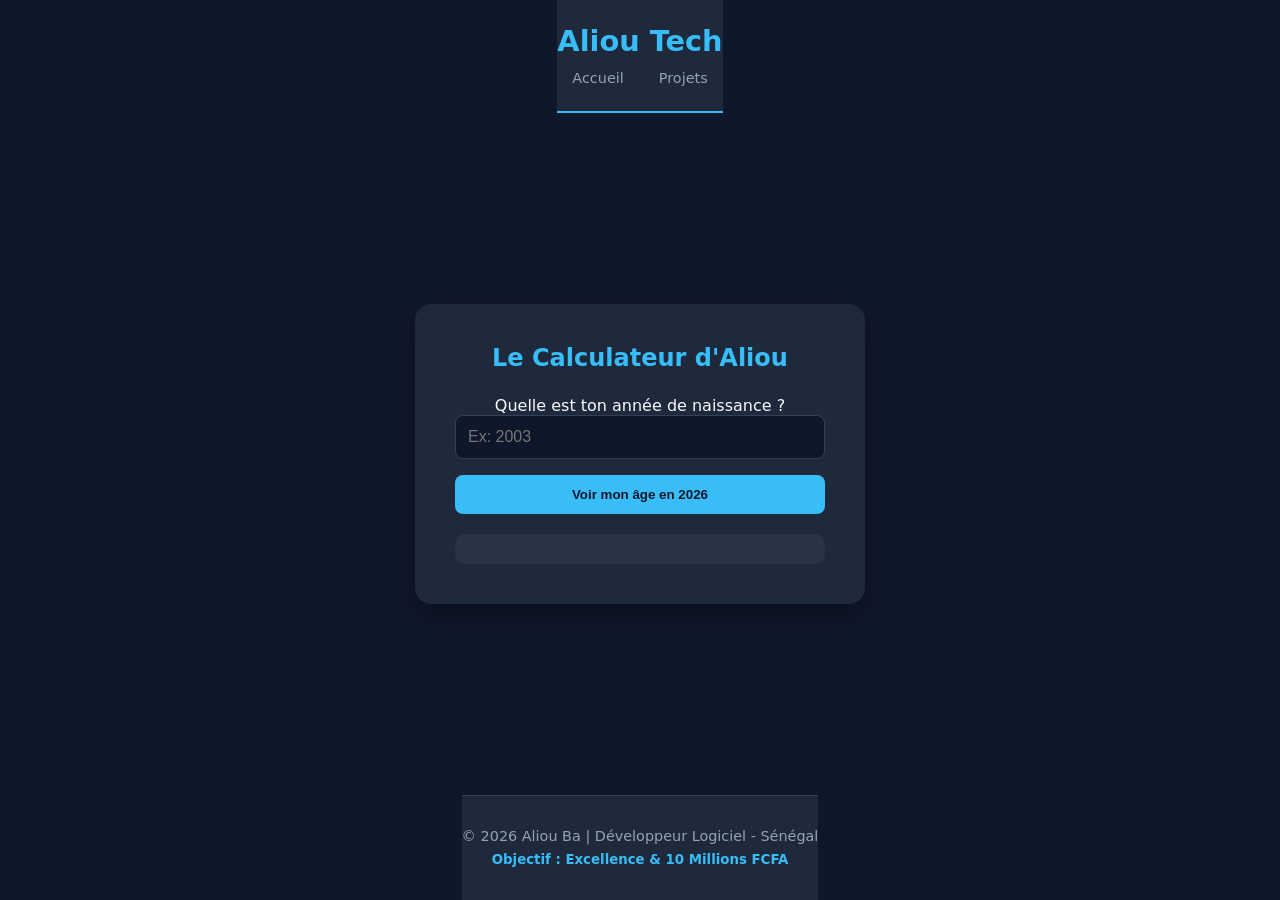
<file: index.html>
<!DOCTYPE html>
<html lang="fr">
<head>
  <meta charset="UTF-8">
  <meta name="viewport" content="width=device-width, initial-scale=1.0">
  <link rel="stylesheet" href="style.css">
  <title>Calculateur d'Âge | Aliou Ba</title>
  <meta name="description" content="Le super calculateur d'âge d'Aliou, futur expert en génie logiciel au Sénégal.">
  <meta name="keywords" content="Aliou, Calculateur, Sénégal, Génie Logiciel">
</head>
<body>

    <header class="main-header">
        <div class="container">
            <h1>Aliou <span class="highlight">Tech</span></h1>
            <nav>
                <a href="#">Accueil</a>
                <a href="#projets">Projets</a>
            </nav>
        </div>
    </header>

    <main class="content">
        <div class="calculator-card">
            <h1>Le Calculateur d'Aliou</h1>

            <p>Quelle est ton année de naissance ?</p>
            <input type="number" id="boite_annee" placeholder="Ex: 2003">

            <button onclick="calculer()">Voir mon âge en 2026</button>

            <h2 id="zone_resultat"></h2>
        </div>
    </main>

    <footer class="main-footer">
        <div class="container">
            <p>&copy; 2026 Aliou Ba | Développeur Logiciel - Sénégal</p>
            <small>Objectif : Excellence & 10 Millions FCFA</small>
        </div>
    </footer>

    <script>
        function calculer() {
            let annee = document.getElementById("boite_annee").value;
            let resultat = document.getElementById("zone_resultat");
            
            if (!annee) {
                resultat.textContent = "Choisis une année d'abord ! 😊";
                resultat.style.color = "#fbbf24"; 
                return;
            }

            let age = 2026 - annee;

            if (isNaN(age)) {
                resultat.textContent = "Hé, ce n'est pas une année valide ! 🧐";
                resultat.style.color = "#fbbf24";
                return;
            }

            if (annee < 1900) {
                resultat.textContent = "Oula, tu es un voyageur du temps ? 🚀";
                resultat.style.color = "#fbbf24";
            }
            else if (annee > 2026) {
                resultat.textContent = "Attends... tu n'es pas encore né ! 🤔";
                resultat.style.color = "#fbbf24";
            } 
            else if (age < 18) {
                resultat.textContent = "Tu as " + age + " ans, tu es encore mineur ! 😎";
                resultat.style.color = "#f87171";
            }
            else if (age > 100) {
                resultat.textContent = "Wow, " + age + " ans ? Respect, doyen ! 👴";
                resultat.style.color = "#c084fc";
            } 
            else {
                resultat.textContent = "Tu as " + age + " ans en 2026. ✅";
                resultat.style.color = "#4ade80";
            }
        }
    </script>
</body>
</html>
</file>
<file: style.css>
body {
    background-color: #0f172a; /* Bleu nuit très foncé */
    color: #f8fafc;            /* Blanc cassé pour la lecture */
    font-family: 'Segoe UI', Tahoma, Geneva, Verdana, sans-serif;
    display: flex;
    flex-direction: column;
    align-items: center;
    justify-content: center;
    height: 100vh;
    margin: 0;
  }

  h1 { color: #38bdf8; } /* Titre en bleu ciel */

  input {
    padding: 10px;
    border-radius: 5px;
    border: none;
    margin-bottom: 10px;
    width: 200px;
  }

  button {
    background-color: #38bdf8;
    color: #0f172a;
    padding: 12px 24px;
    border: none;
    border-radius: 8px;
    cursor: pointer;
    font-weight: bold;
    transition: 0.3s; /* Petit effet de transition */
  }

  button:hover {
    background-color: #0ea5e9; /* Plus foncé au survol */
    transform: scale(1.05);    /* Grossit un tout petit peu */
  }

  #zone_resultat {
    margin-top: 20px;
    font-weight: bold;
  }
  #zone_resultat {
    transition: all 0.5s ease; /* Rend le changement de couleur fluide */
    padding: 15px;
    border-radius: 10px;
    background-color: rgba(255, 255, 255, 0.05); /* Un léger fond transparent */
}
/* =========================================
   NOUVEAU DESIGN PROFESSIONNEL (ALIOU TECH)
   ========================================= */
/* 1. Reset et Base */
* {
    margin: 0;
    padding: 0;
    box-sizing: border-box;
}

body {
    background-color: #0f172a; /* Bleu très sombre pro */
    color: #f8fafc;
    font-family: 'Inter', system-ui, -apple-system, sans-serif;
    display: flex;
    flex-direction: column;
    min-height: 100vh; /* Oblige le footer à rester en bas */
}

/* 2. Header (L'en-tête) */
.main-header {
    background-color: #1e293b;
    padding: 1.5rem 0;
    border-bottom: 2px solid #38bdf8; /* Ligne bleue sous le header */
    text-align: center;
}

.main-header h1 {
    font-size: 1.8rem;
    color: #38bdf8;
    margin-bottom: 10px;
}

.main-header nav a {
    color: #94a3b8;
    text-decoration: none;
    margin: 0 15px;
    font-size: 0.9rem;
    transition: color 0.3s;
}

.main-header nav a:hover {
    color: #38bdf8;
}

/* 3. Contenu Principal (Le Calculateur) */
.content {
    flex: 1; /* Prend tout l'espace disponible au milieu */
    display: flex;
    justify-content: center;
    align-items: center;
    padding: 20px;
}

.calculator-card {
    background-color: #1e293b;
    padding: 2.5rem;
    border-radius: 16px;
    box-shadow: 0 10px 25px rgba(0, 0, 0, 0.3);
    width: 100%;
    max-width: 450px;
    text-align: center;
}

.calculator-card h1 {
    margin-bottom: 1.5rem;
    font-size: 1.5rem;
}

/* Inputs et Boutons */
input[type="number"] {
    width: 100%;
    padding: 12px;
    border-radius: 8px;
    border: 1px solid #334155;
    background: #0f172a;
    color: white;
    margin-bottom: 1rem;
    font-size: 1rem;
}

button {
    width: 100%;
    padding: 12px;
    background-color: #38bdf8;
    color: #0f172a;
    border: none;
    border-radius: 8px;
    font-weight: bold;
    cursor: pointer;
    transition: transform 0.2s, background 0.3s;
}

button:hover {
    background-color: #0ea5e9;
    transform: translateY(-2px);
}

/* 4. Footer (Le bas de page) */
.main-footer {
    background-color: #1e293b;
    padding: 2rem 0;
    text-align: center;
    border-top: 1px solid #334155;
}

.main-footer p {
    color: #94a3b8;
    font-size: 0.9rem;
    margin-bottom: 5px;
}

.main-footer small {
    color: #38bdf8;
    font-weight: 600;
}
</file>
